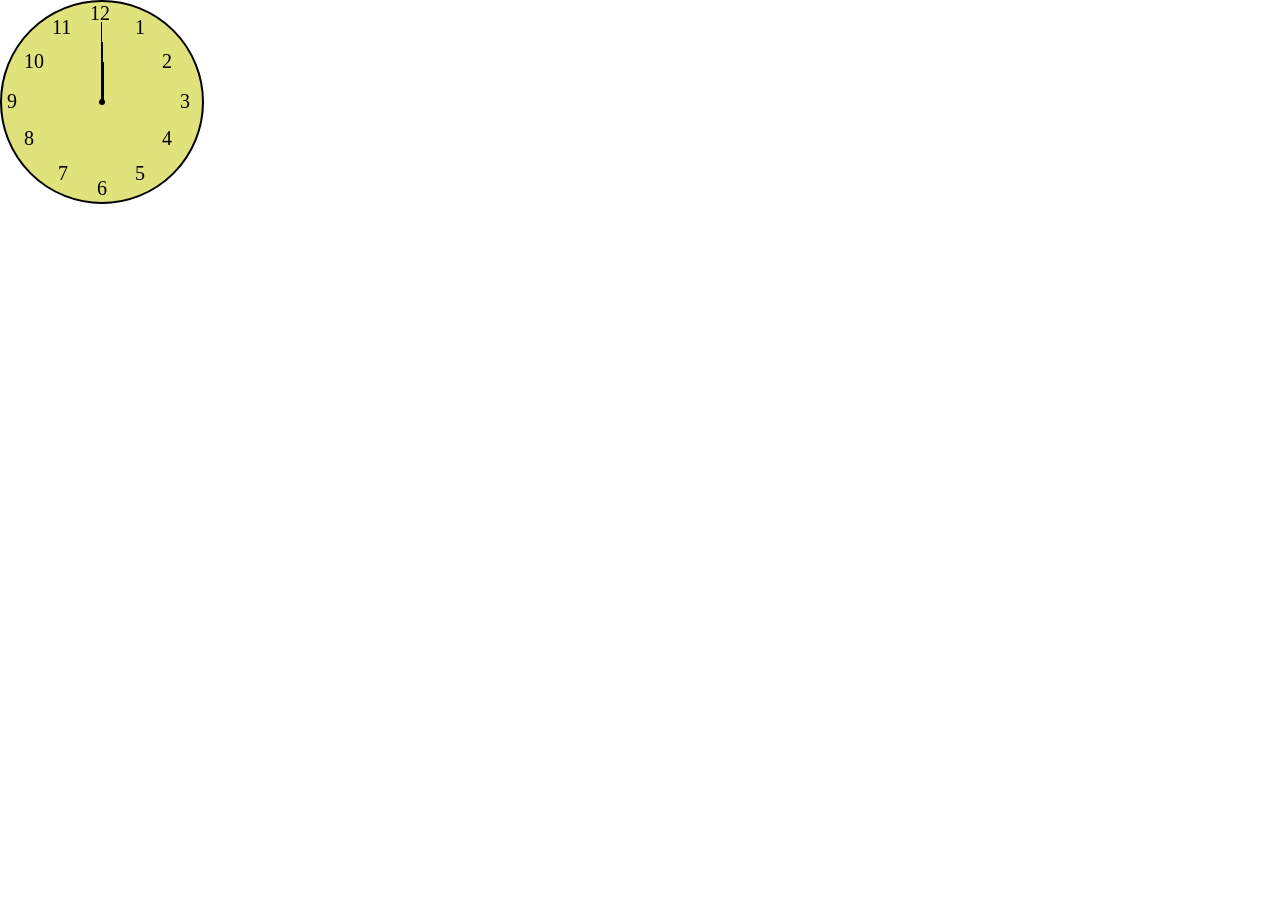
<file: 时钟css.html>
<!DOCTYPE html>
<html lang="en">
<head>
    <meta charset="UTF-8">
    <meta http-equiv="X-UA-Compatible" content="IE=edge">
    <meta name="viewport" content="width=device-width, initial-scale=1.0">
    <title>css时钟</title>
    <style>
        *{
            margin: 0;
            padding: 0;
        }

         /* 时钟 */
         @keyframes whirl {
  from{
    transform: rotateZ(0deg);
  }
  to{
    transform: rotateZ(360deg);
  }
}
     .yun{
       position: relative;
       background-color: #e0e27c;
       width: 200px;
       height: 200px;
       border-radius: 50%;
       border: 2px solid black;
     }
     .di{
         position: absolute;
         background-color: black;
         left: 99px;
         top: 60px;
       }
       .central{
         left: 97px;
         top: 97px;
         width: 6px;
         height: 6px;
         border-radius: 50%;
       }
       .hour{
         width: 3px;
         height: 40px;
         animation: whirl 86400s linear infinite;
         transform-origin:bottom left ;
       }
       .minute{
         width: 2px;
         height: 60px;
         top:40px ;
         animation: whirl 3600s linear infinite;
         transform-origin:bottom left ;
       }
       .second{
         width: 1px;
         height: 80px;
         top: 20px;
         animation: whirl 60s linear infinite;
         transform-origin:bottom left ;
       }
       /* //1-12钟点数 */
       ul li{
           list-style: none;
           position: absolute;
           left: 0;
           top: 0;
           font-size: 20px;
       }
           li:nth-child(12){
             left: 88px;
           }
           li:nth-child(1){
             left: 133px;
             top: 14px;
           }
           li:nth-child(2){
             left: 160px;
             top: 48px;
           }
           li:nth-child(3){
             left: 178px;
             top: 88px;
           }
           li:nth-child(4){
             left: 160px;
             top: 125px;
           }
           li:nth-child(5){
             left: 133px;
             top: 160px;
           }
           li:nth-child(6){
               left: 95px;
               top: 175px;
             }
           li:nth-child(7){
                 left: 56px;
                 top: 160px;
               }
           li:nth-child(8){
                   left: 22px;
                   top: 125px;
                 }
           li:nth-child(9){
                     left: 5px;
                     top: 88px;
                   }
           li:nth-child(10){
                       left: 22px;
                       top: 48px;
                     }
           li:nth-child(11){
             left: 50px;
             top: 14px;
           }

     
    </style>
</head>
<body>
    <div class="yun">
        <div class="central  di "></div>
        <div class="hour  di"></div>
        <div class="minute  di"></div>
        <div class="second  di"></div>
<!--   1-12钟点数-->
        <ul>
          <li>1</li>
          <li>2</li>
          <li>3</li>
          <li>4</li>
          <li>5</li>
          <li>6</li>
          <li>7</li>
          <li>8</li>
          <li>9</li>
          <li>10</li>
          <li>11</li>
          <li>12</li>
        
        </ul>
      </div>
</body>
</html>
</file>
